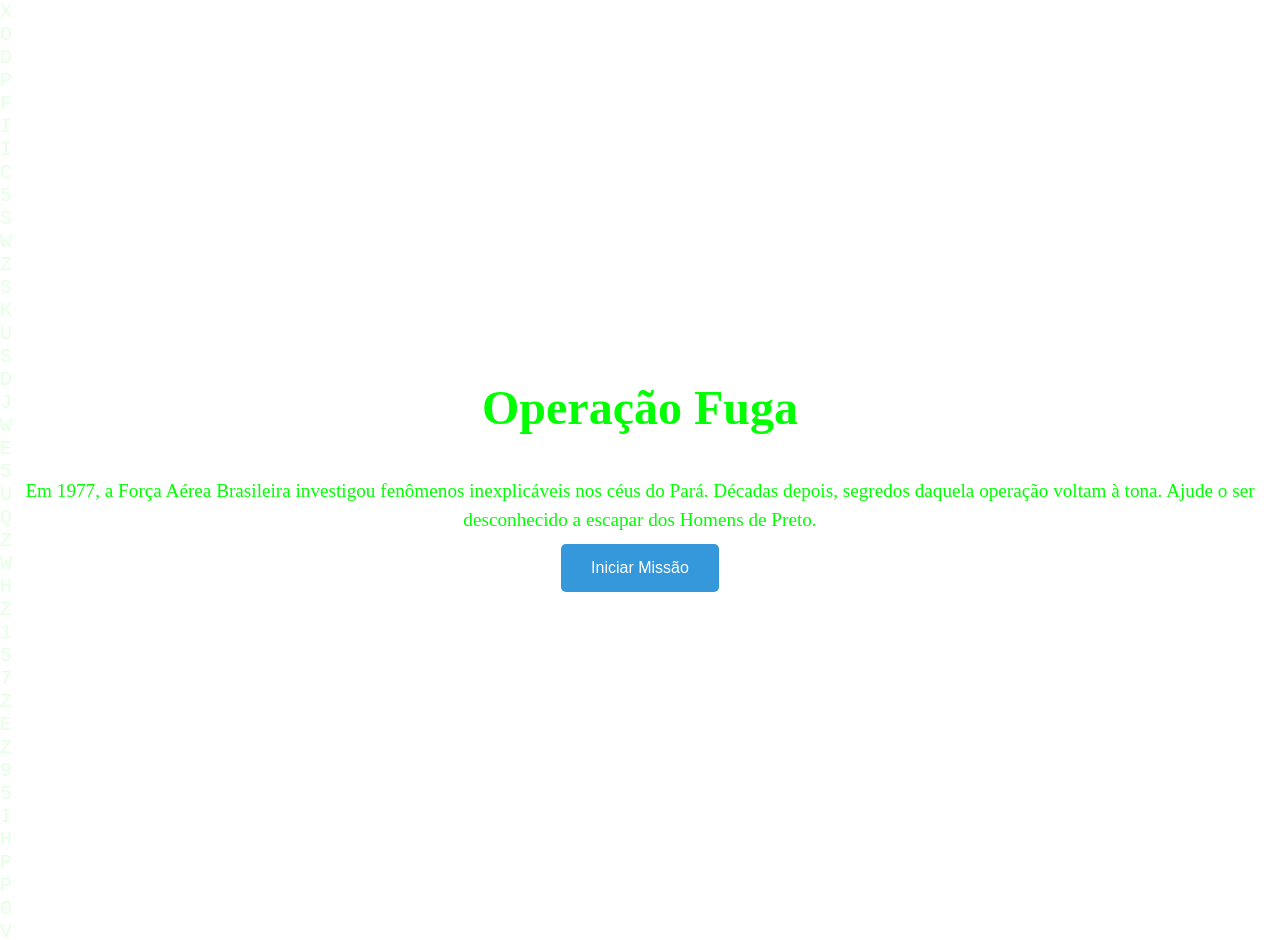
<file: index.html>
<!DOCTYPE html>
<html lang="pt-br">
<head>
    <meta charset="UTF-8">
    <meta name="viewport" content="width=device-width, initial-scale=1.0">
    <title>Operação Fuga</title>
    <link rel="stylesheet" href="style.css">
</head>
<body>
    <div class="matrix"></div> <!-- Efeito Matrix -->
    <div class="container">
        <h1>Operação Fuga</h1>
        <p>Em 1977, a Força Aérea Brasileira investigou fenômenos inexplicáveis nos céus do Pará. Décadas depois, segredos daquela operação voltam à tona. Ajude o ser desconhecido a escapar dos Homens de Preto.</p>
        <button onclick="window.location.href='briefing.html'">Iniciar Missão</button>
    </div>
    <script src="script.js"></script> <!-- Inclua o seu script -->
</body>
</html>
</file>
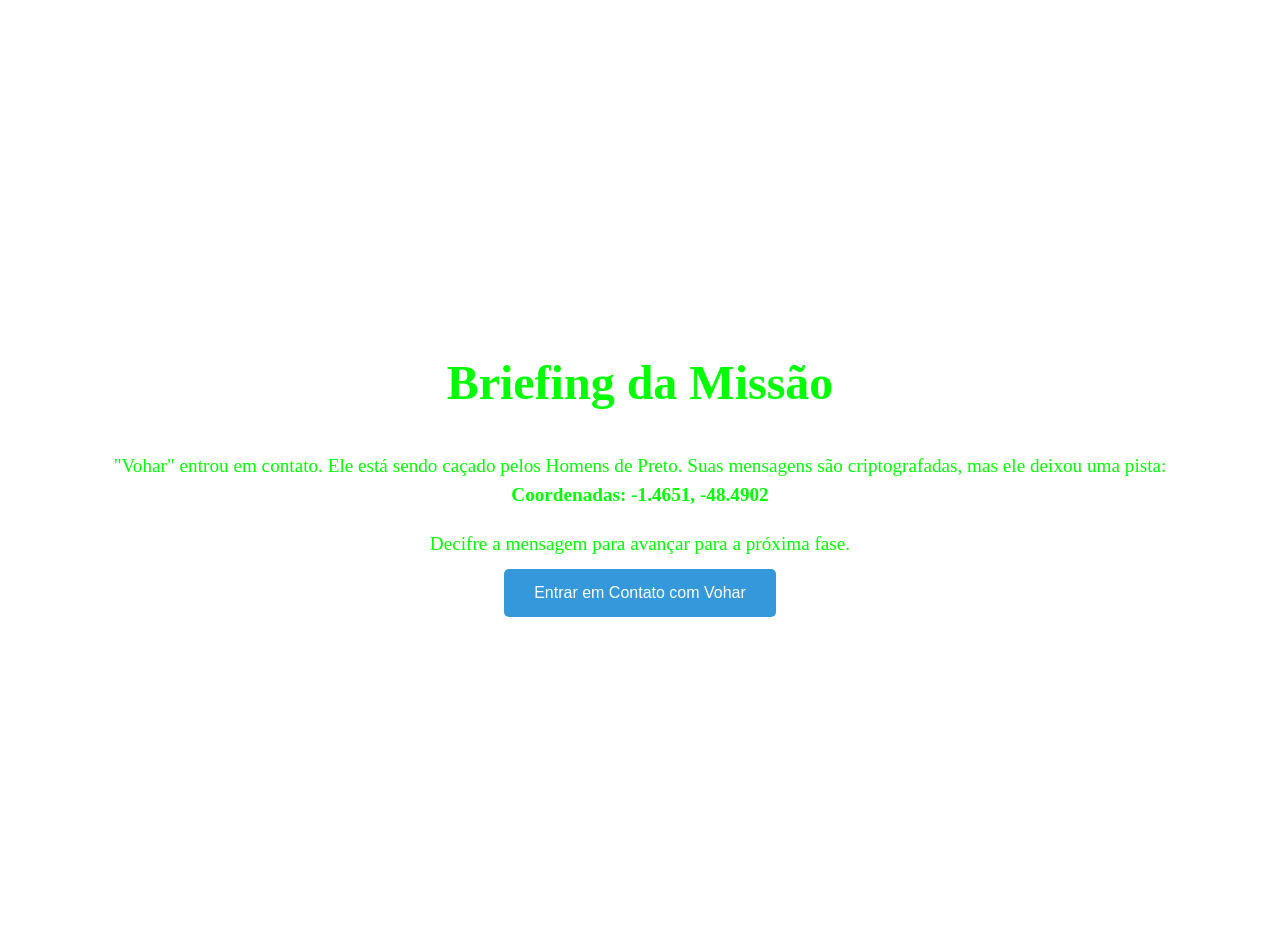
<file: briefing.html>
<!DOCTYPE html>
<html lang="pt-br">
<head>
    <meta charset="UTF-8">
    <meta name="viewport" content="width=device-width, initial-scale=1.0">
    <title>Briefing da Missão</title>
    <link rel="stylesheet" href="style.css">
</head>
<body>
    <div class="container">
        <h1>Briefing da Missão</h1>
        <p>"Vohar" entrou em contato. Ele está sendo caçado pelos Homens de Preto. Suas mensagens são criptografadas, mas ele deixou uma pista: <br> <b>Coordenadas: -1.4651, -48.4902</b></p>
        <p>Decifre a mensagem para avançar para a próxima fase.</p>
        <button onclick="window.location.href='chat.html'">Entrar em Contato com Vohar</button>
    </div>
</body>
</html>
</file>
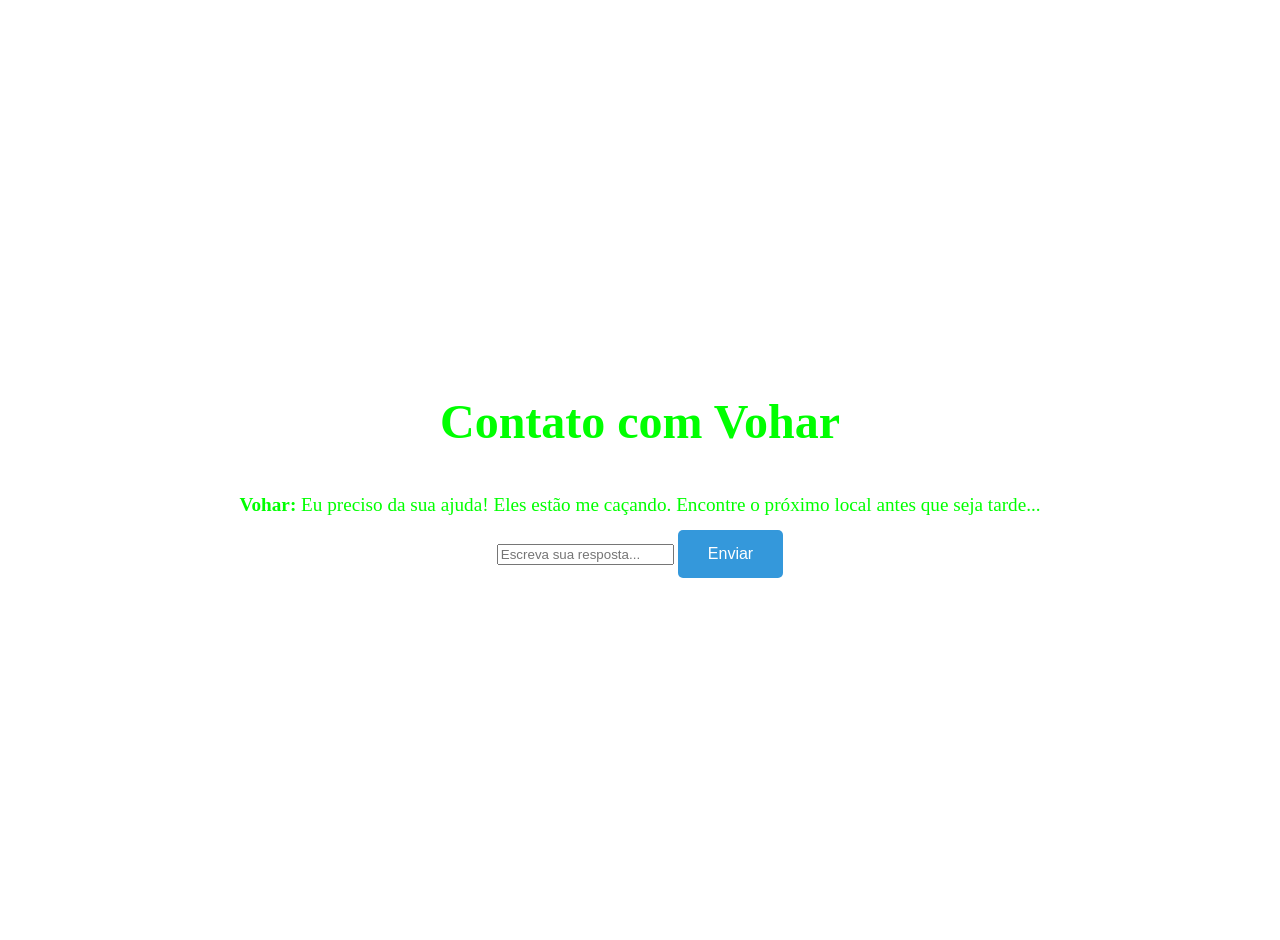
<file: chat.html>
<!DOCTYPE html>
<html lang="pt-br">
<head>
    <meta charset="UTF-8">
    <meta name="viewport" content="width=device-width, initial-scale=1.0">
    <title>Contato com Vohar</title>
    <link rel="stylesheet" href="style.css">
</head>
<body>
    <div class="container">
        <h1>Contato com Vohar</h1>
        <div class="chat-box">
            <div id="messages">
                <p><b>Vohar:</b> Eu preciso da sua ajuda! Eles estão me caçando. Encontre o próximo local antes que seja tarde...</p>
            </div>
            <input type="text" id="userMessage" placeholder="Escreva sua resposta...">
            <button onclick="sendMessage()">Enviar</button>
        </div>
    </div>
    <script src="script.js"></script>
</body>
</html>
</file>
<file: style.css>
body {
    margin: 0;
    padding: 0;
    overflow: hidden; /* Remove barra de rolagem */
    background-image: url('https://classic.exame.com/wp-content/uploads/2018/11/aa-film-still-8-e1541512207714.jpg?quality=70&strip=info&w=598'); /* Imagem de fundo */
    background-size: cover; /* Faz a imagem cobrir toda a tela */
    background-position: center; /* Centraliza a imagem */
    background-repeat: no-repeat; /* Não repete a imagem */
}

.matrix {
    position: fixed;
    top: 0;
    left: 0;
    width: 100%;
    height: 100%;
    color: #0f0; /* Cor verde do código */
    font-family: 'Courier New', monospace; /* Fonte de monoespaço */
    font-size: 20px; /* Tamanho da fonte */
    opacity: 0.1; /* Opacidade para o fundo */
    pointer-events: none; /* Ignora interações do mouse */
    z-index: -1; /* Coloca atrás dos outros elementos */
}

.container {
    display: flex;
    flex-direction: column;
    align-items: center;
    justify-content: center;
    height: 100vh;
    text-align: center;
    margin: 20px;
}

h1 {
    font-size: 3em; /* Tamanho maior para o título */
    color: #00ff00; /* Cor verde para o título */
}

p {
    font-size: 1.2em; /* Tamanho do texto */
    color: #00ff00; /* Cor verde para o parágrafo */
    line-height: 1.5; /* Espaçamento entre linhas */
    margin: 10px 0; /* Margem superior e inferior */
}

button {
    background-color: #3498db; /* Cor de fundo */
    color: white; /* Cor do texto */
    border: none; /* Remove bordas */
    padding: 15px 30px; /* Espaçamento interno */
    font-size: 1em; /* Tamanho do texto */
    border-radius: 5px; /* Cantos arredondados */
    cursor: pointer; /* Muda o cursor ao passar sobre o botão */
    transition: background-color 0.3s; /* Efeito de transição */
}

button:hover {
    background-color: #2980b9; /* Cor ao passar o mouse */
}
</file>
